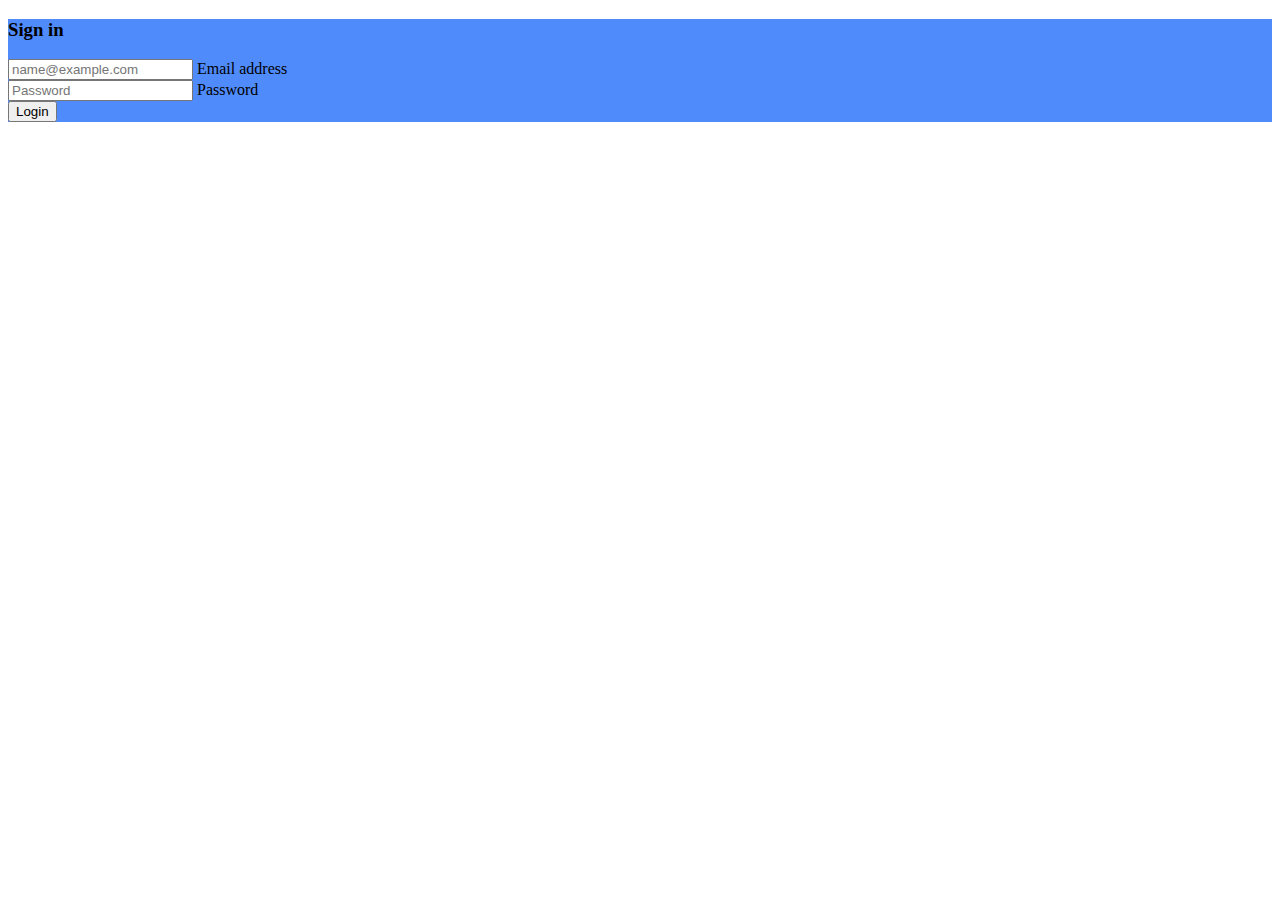
<file: src/main/resources/templates/login.html>
<!DOCTYPE HTML>
<html lang="">

<head>
	<title></title>
	<meta http-equiv="Content-Type" content="text/html; charset=UTF-8" />
	<script type="text/javascript">
		$(document).ready(
			function () {
				$("#loginBtn").click(
					function () {
						$("#msg").css("visibility", "hidden");
						$("#loginBtn").prop("disabled", true);
						$("#msg").html("");
						const emailValue = $("#email").val();
						const passVal = $("#password").val();

						if (undefined == emailValue || emailValue == "") {
							$("#msg").html("Enter valid email");
							$("#msg").css("visibility", "visible");
							$("#email").focus();
							$("#loginBtn").prop("disabled", false);
							return;
						}

						if (undefined == passVal || passVal == "") {
							$("#msg").html("Enter valid password");
							$("#msg").css("visibility", "visible");
							$("#password").focus();
							$("#loginBtn").prop("disabled", false);
							return;
						}
						$("#msg").css("visibility", "visible").html(
							"Authenticating user please wait...");
						var reqObj = {
							"username": $("#email").val(),
							"password": $("#password").val()
						}
						$.post("/validate", JSON.stringify(reqObj), function (res) {
							$("#desktop").html(res);
						}).fail(function (res) {
							$("#msg").html(res.responseText);
							$("#loginBtn").prop("disabled", false);
						});
					});
			});
	</script>
</head>

<body>
	<section class="vh-100" style="background-color: #508bfc;">
		<div class="container py-5 h-100">
			<div class="row d-flex justify-content-center align-items-center h-100">
				<div class="col-12 col-md-8 col-lg-6 col-xl-5">
					<div class="card shadow-2-strong" style="border-radius: 1rem;">
						<div class="card-body p-5 ">
							<h3 class="mb-3">Sign in</h3>
							<div class="form-floating mb-3">
								<input type="email" class="form-control" id="email" placeholder="name@example.com"
									required="required"> <label for="email">Email address</label>
							</div>
							<div class="form-floating mb-1">
								<input type="password" class="form-control" id="password" placeholder="Password"> <label
									for="password">Password</label>
							</div>
							<div class="mainDiv" id="msg"></div>
							<button class="btn btn-primary btn-sm btn-block" id="loginBtn" type="submit">Login</button>
						</div>
					</div>
				</div>
			</div>
		</div>
	</section>
</body>

</html>
</file>
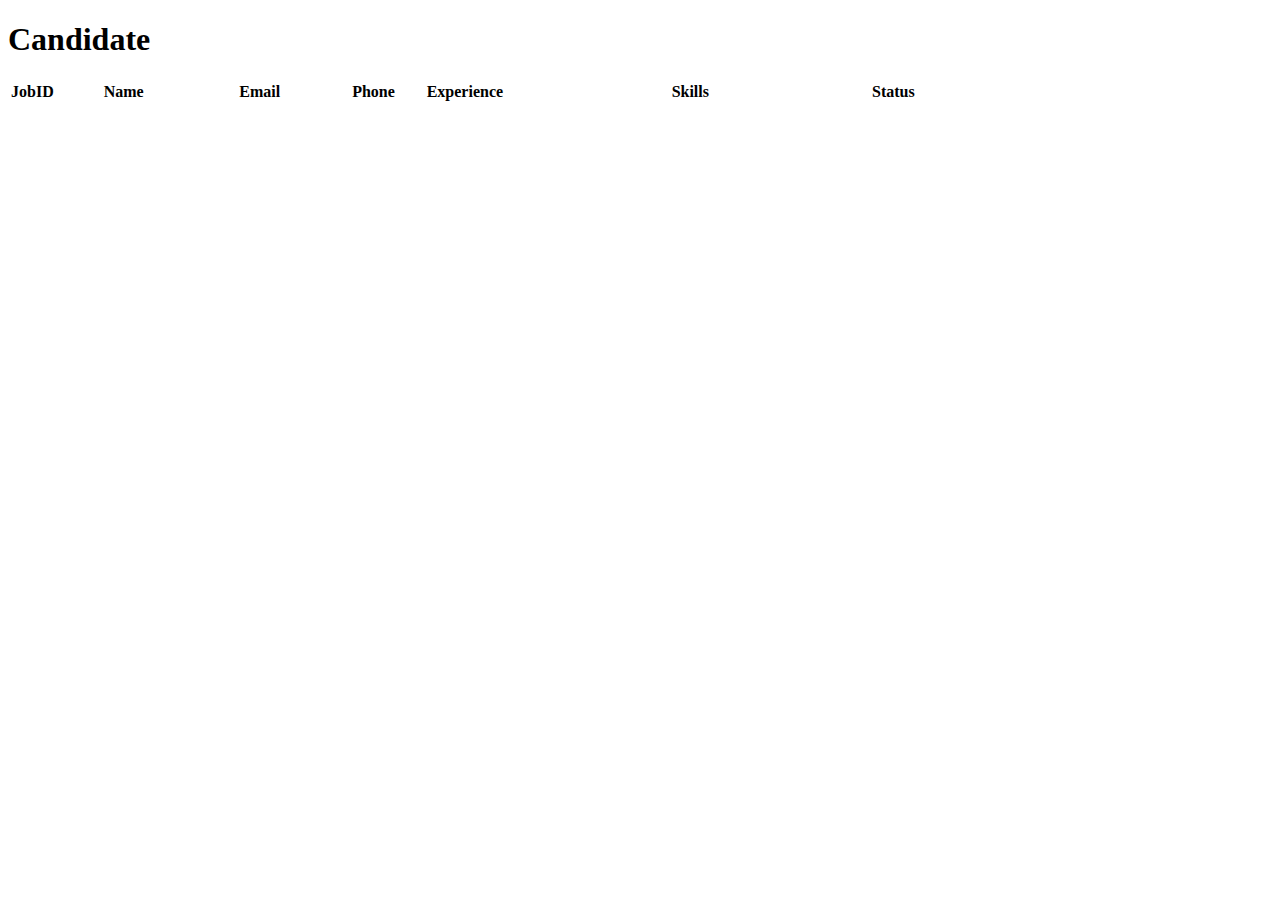
<file: src/main/resources/templates/candidate/candidate.html>
<!DOCTYPE html>
<html lang="en">

<head>
    <meta charset="UTF-8" />
    <meta name="viewport" content="width=device-width, initial-scale=1.0" />
    <title>Create Candidate</title>
    <script>
        $(document).ready(function () {
            //$("#mainContent").html("loading data...");
            $.ajax({
                url: "/candidates",
                method: "GET",
                contentType: "application/json",
            }).done(function (res) {
                $.each(res, function (i, candidate) {
                    var $tr = $('<tr>');
                    $tr.append($('<td>').text(candidate.jobId));
                    $tr.append($('<td>').text(candidate.firstName + " " + candidate.lastName));
                    $tr.append($('<td>').text(candidate.email));
                    $tr.append($('<td>').text(candidate.phoneNumber));
                    $tr.append($('<td>').text(candidate.experienceYears + " Years"));
                    $tr.append($('<td>').text(candidate.skills));
                    var $statusSpan = $("<span class='badge bg-success'>");
                    $statusSpan.append(candidate.status);
                    $tr.append($('<td>').append($statusSpan));
                    $("#candidateDetailsGrid").append($tr);
                });
            }).fail(function (xhr) {
                showErrorToast(xhr.responseText);
            }).always(function () {
                $("#saveButton").prop("disabled", false).text("Save Changes");
            });
        });
    </script>
</head>

<body>
    <div class="d-flex px-3 justify-content-between flex-wrap bg-white flex-md-nowrap align-items-center pt-2 pb-2 mb-3 border-bottom"
        th:fragment="dashboard">
        <h1 class="h6 fs-6 pt-2 fw-normal">Candidate</h1>
    </div>
    <div class="mt-2 col-12 px-3">
        <div class="row">
            <div class="col-lg-12">
                <div class="card shadow">
                    <div class="card-body">
                        <div class="table-responsive">
                            <table class="table table-striped table-xs mb-0">
                                <thead>
                                    <tr>
                                        <th class="coe-label" style="width: 5%;">JobID</th>
                                        <th class="coe-label" style="width: 15%;">Name</th>
                                        <th style="width: 15%;">Email</th>
                                        <th style="width: 10%">Phone</th>
                                        <th style="width: 10%;">Experience</th>
                                        <th style="width: 40%;">Skills</th>
                                        <th style="width: 5%;">Status</th>
                                    </tr>
                                </thead>
                                <tbody id="candidateDetailsGrid">
                                </tbody>
                            </table>
                        </div>
                    </div>
                </div>
            </div>
        </div>
    </div>
</body>

</html>
</file>
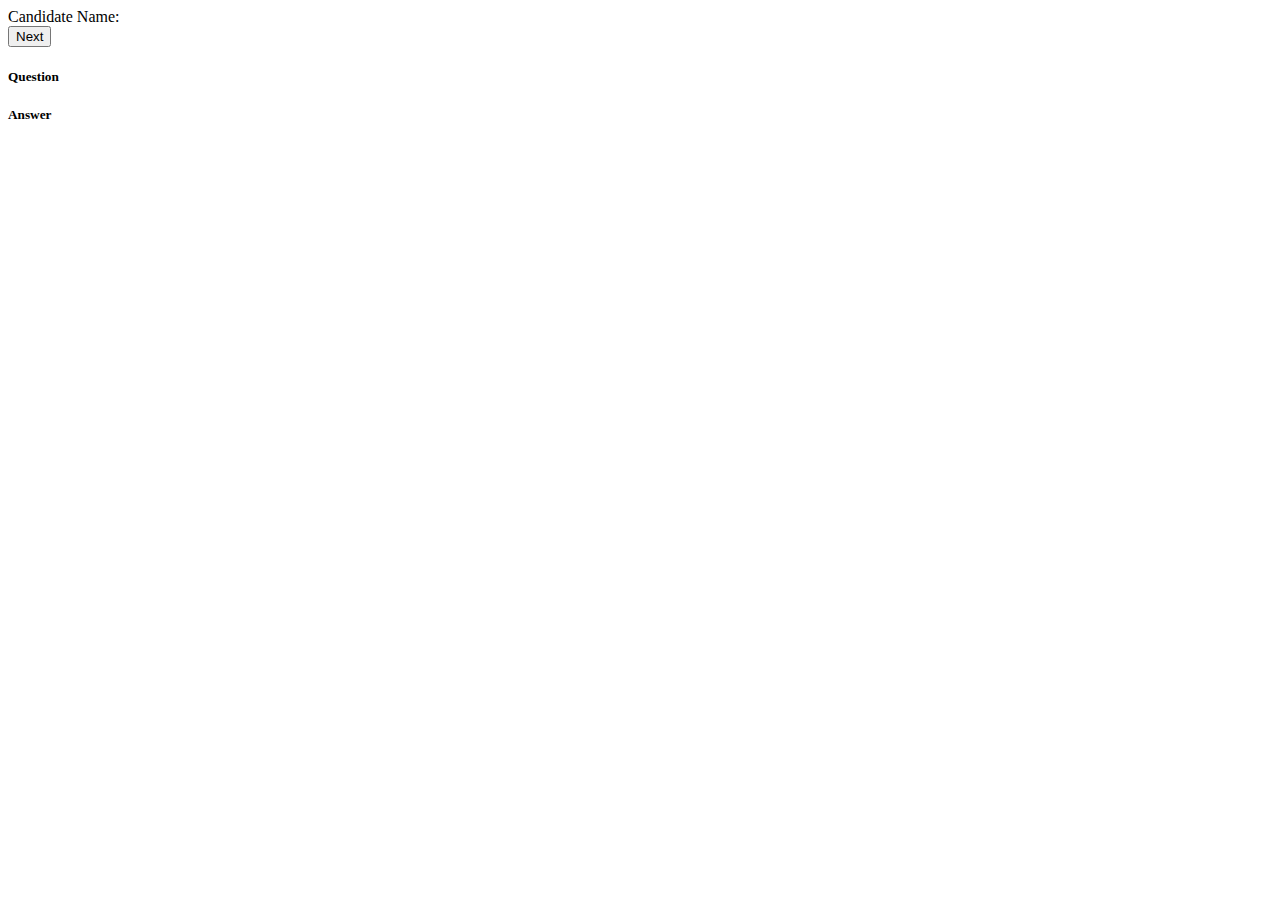
<file: src/main/resources/templates/candidate/candidateScreening.html>
<!DOCTYPE html>
<html lang="en">
  <head>
    <meta charset="UTF-8" />
    <meta name="viewport" content="width=device-width, initial-scale=1.0" />
    <title>Question and Answer UI</title>
    <script>
      $(document).ready(function () {
        $("#candidateName").html(candidateName);
        fetchRandomQuestion(1, topicList, experienceLevel);

        $("#next-btn").click(() => fetchRandomQuestion(1, topicList, experienceLevel));

      });
    </script>
  </head>
  <body>
    <div class="card mb-4">
      <div class="card-header">Candidate Name: <span id="candidateName"></span></div>
      <div class="card-body">
        <div class="container my-4">
          <!-- Next Button -->
          <div class="mb-3 text-end">
            <button class="btn btn-primary" id="next-btn">Next</button>
          </div>

          <!-- Section: Question and Answer side by side -->
          <div class="d-flex justify-content-between mb-3">
            <!-- Question -->
            <div class="card me-3" style="width: 48%">
              <div class="card-header bg-warning">
                <h5 class="mb-0">Question</h5>
              </div>
              <div class="card-body">
                <p id="question-text"></p>
              </div>
            </div>

            <!-- Answer -->
            <div class="card" style="width: 48%">
              <div class="card-header bg-success text-white">
                <h5 class="mb-0">Answer</h5>
              </div>
              <div class="card-body">
                <p id="answer-text"></p>
              </div>
            </div>
          </div>
        </div>
      </div>
    </div>
  </body>
</html>
</file>
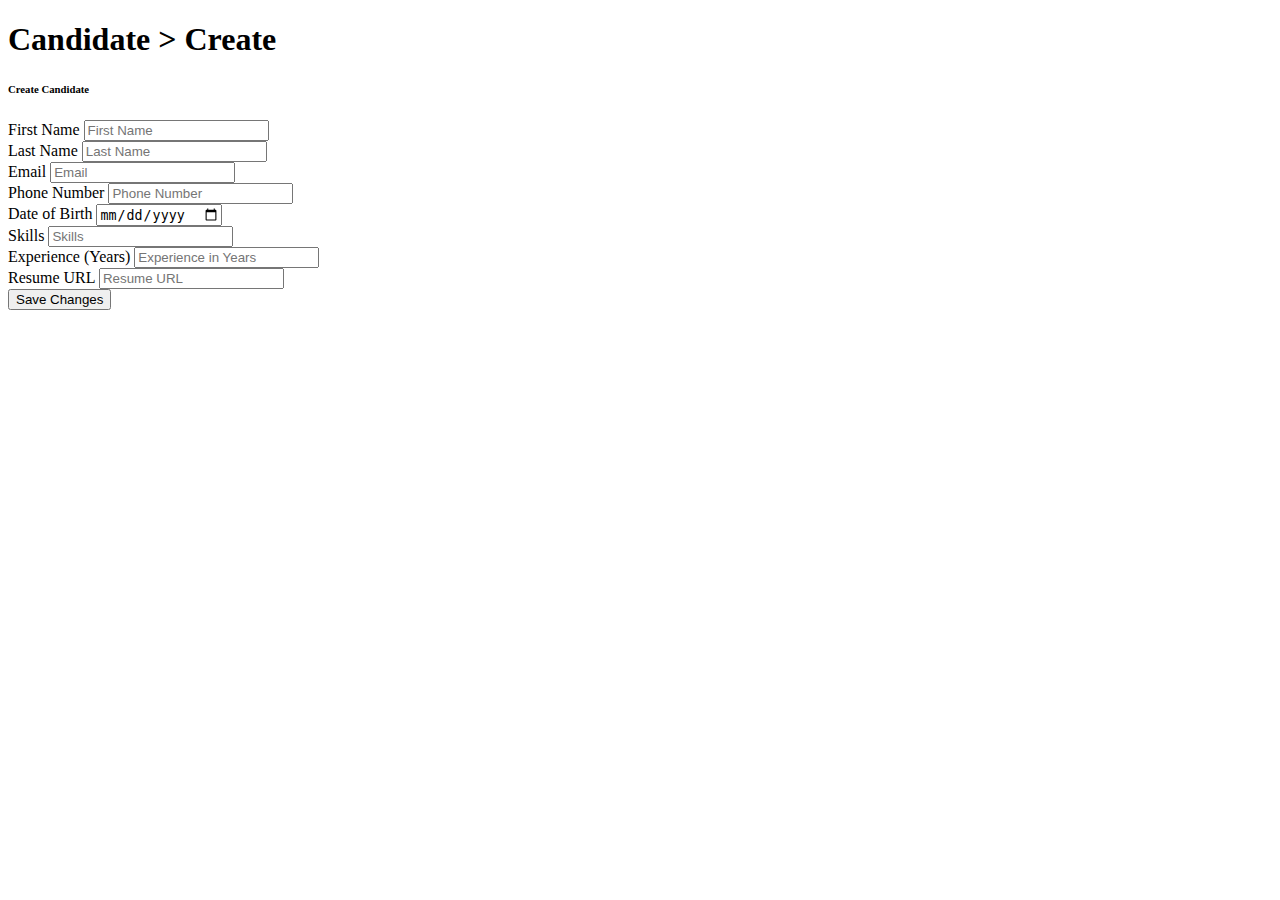
<file: src/main/resources/templates/candidate/createProfile.html>
<!DOCTYPE html>
<html lang="en">

<head>
  <meta charset="UTF-8" />
  <meta name="viewport" content="width=device-width, initial-scale=1.0" />
  <title>Create Candidate</title>
  <script>
    $(document).ready(function () {
      $("#saveButton").on("click", saveCadidate)

    });

    function saveCadidate() {


      const candidateData = {
        //id: $("#candidateId").val(),
        firstName: $("#firstName").val(),
        lastName: $("#lastName").val(),
        email: $("#email").val(),
        phoneNumber: $("#phoneNumber").val(),
        dateOfBirth: $("#dateOfBirth").val(),
        skills: $("#skills").val(),
        experienceYears: $("#experienceYears").val(),
        resumeUrl: $("#resumeUrl").val(),
      };

      if (!candidateData.firstName) {
        showErrorToast("First Name is required.");
        $("#firstName").focus();
        return false;
      }

      if (!candidateData.lastName) {
        showErrorToast("Last name is required.");
        $("#lastName").focus();
        return false;
      }

      if (!candidateData.email) {
        showErrorToast("Email is required.");
        $("#email").focus();
        return false;
      }

      if (!candidateData.dateOfBirth) {
        showErrorToast("Date of Birth is required.");
        $("#dateOfBirth").focus();
        return false;
      }

      if (!candidateData.skills) {
        showErrorToast("Skils is required.");
        $("#skils").focus();
        return false;
      }

      if (!candidateData.experienceYears) {
        showErrorToast("Experience is required.");
        $("#experienceYears").focus();
        return false;
      }
      
      console.log("Data {}", candidateData);

      $.ajax({
        url: "/candidates",
        method: "POST",
        contentType: "application/json",
        data: JSON.stringify(candidateData),
      })
        .done(function () {
          showSuccessToast("Data saved successfully!");
          //window.location.href = "/dashboard";
        })
        .fail(function (xhr) {
          showErrorToast(xhr.responseText);
        })
        .always(function () {
          $("#saveButton").prop("disabled", false).text("Save Changes");
        });
    }
  </script>
</head>

<body>
  <div
    class="d-flex px-3 justify-content-between flex-wrap bg-white flex-md-nowrap align-items-center pt-2 pb-2 mb-3 border-bottom"
    th:fragment="dashboard">
    <h1 class="h6 fs-6 pt-2 fw-normal">Candidate > Create</h1>
  </div>
  <div class="container mt-5 col-xl-8">
    <div class="card shadow">
      <div class="card-header">
        <h6 class="mb-0 py-2">Create Candidate</h6>
      </div>
      <div class="card-body">
        <form id="candidateForm">
          <input type="hidden" id="candidateId" name="id" />
          <div class="row">
            <div class="mb-3 col-md-6">
              <label for="firstName" class="small mb-1 coe-label">First Name</label>
              <input type="text" class="form-control coe-input" id="firstName" placeholder="First Name" required>
            </div>
            <div class="mb-3 col-md-6">
              <label for="lastName" class="small mb-1 coe-label">Last Name</label>
              <input type="text" class="form-control coe-input" id="lastName" name="lastName" placeholder="Last Name"
                required>
            </div>
          </div>
          <div class="row">
            <div class="mb-3 col-md-6">
              <label for="email" class="form-label-extra-small mb-0 coe-label">Email</label>
              <input type="email" class="form-control coe-input" id="email" name="email" placeholder="Email" required>
            </div>
            <div class="mb-3 col-md-6">
              <label for="phoneNumber" class="form-label-extra-small mb-0 coe-label">Phone Number</label>
              <input type="text" class="form-control coe-input" id="phoneNumber" name="phoneNumber"
                placeholder="Phone Number">
            </div>
          </div>
          <div class="row">
            <div class="mb-3 col-md-6">
              <label for="dateOfBirth" class="form-label-extra-small mb-0 coe-label">Date of Birth</label>
              <input type="date" class="form-control coe-input" id="dateOfBirth" name="dateOfBirth">
            </div>
            <div class="mb-3 col-md-6">
              <label for="skills" class="form-label-extra-small mb-0 coe-label">Skills</label>
              <input type="text" class="form-control coe-input" id="skills" name="skills" placeholder="Skills">
            </div>
          </div>
          <div class="row">
            <div class="mb-3 col-md-6">
              <label for="experienceYears" class="form-label-extra-small mb-0 coe-label">Experience (Years)</label>
              <input type="number" class="form-control coe-input" id="experienceYears" name="experienceYears"
                placeholder="Experience in Years">
            </div>
            <div class="mb-3 col-md-6">
              <label for="resumeUrl" class="form-label-extra-small mb-0 coe-label">Resume URL</label>
              <input type="url" class="form-control coe-input" id="resumeUrl" name="resumeUrl" placeholder="Resume URL">
            </div>
          </div>
          <div class="text-left">
            <button type="button" class="btn btn-primary" id="saveButton">
              Save Changes
            </button>
          </div>
        </form>
      </div>
    </div>
  </div>
</body>

</html>
</file>
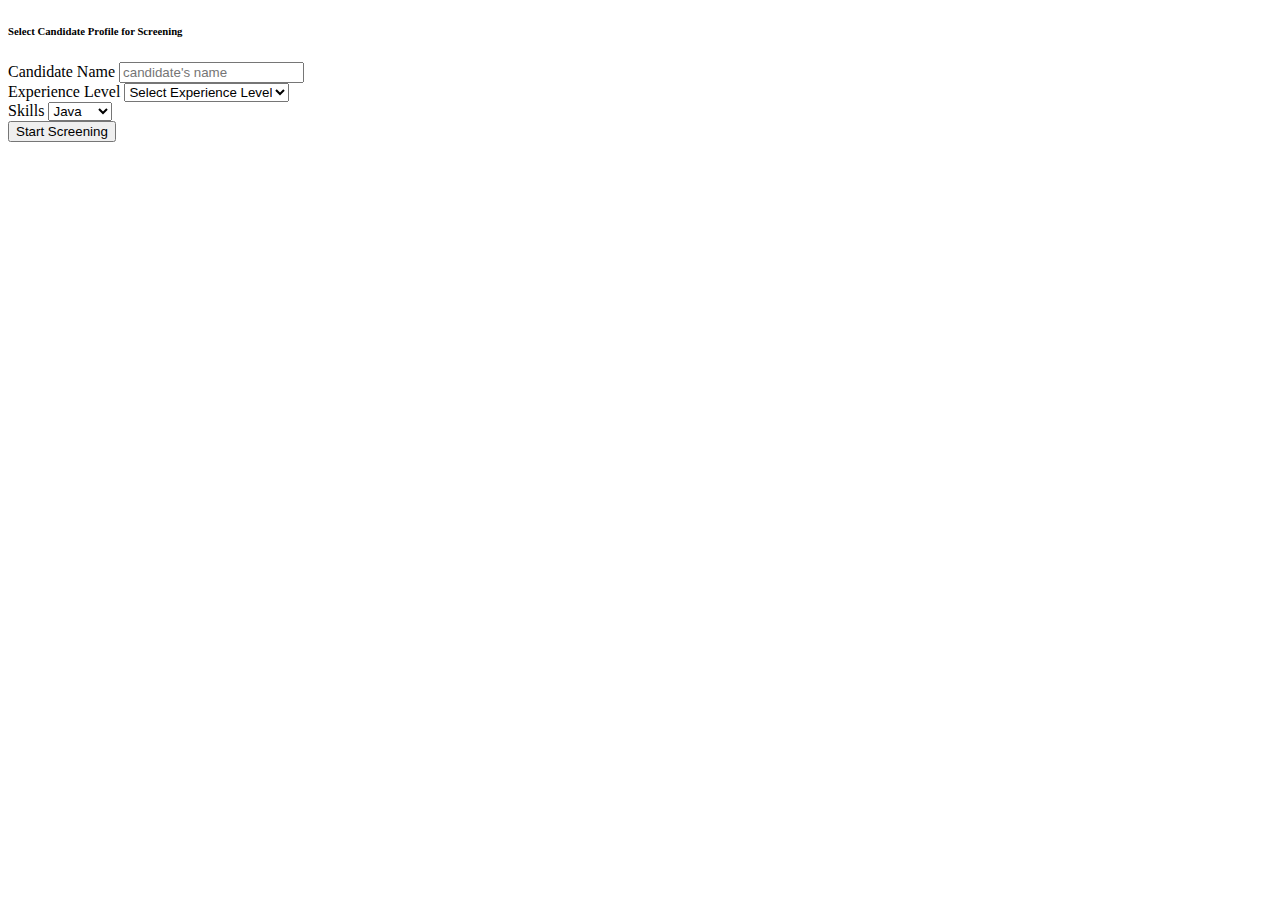
<file: src/main/resources/templates/candidate/profile.html>
<!DOCTYPE html>
<html lang="en">
  <head>
    <meta charset="UTF-8" />
    <meta name="viewport" content="width=device-width, initial-scale=1.0" />
    <title>Candidate Profile</title>
    <script>
      $(document).ready(function () {
        $("#startScreeningBtn").click(validateAndSubmitRequest);
      });

      function validateAndSubmitRequest() {
        candidateName = $("#candidateName").val();
        if (candidateName == "") {
          showErrorToast("Please enter Candidate name.");
          $("#candidateName").focus();
          return false;
        }

        experienceLevel = $("#experienceLevel").val();
        if (experienceLevel == "") {
          showErrorToast("select experience level");
          $("#experienceLevel").focus();
          return false;
        }
        topicList = [];
        topicList.push($("#skill").val());

        if (topicList.length == 0) {
          showErrorToast("select Topics.");
          $("#topicList").focus();
          return false;
        }

        $("#dashboardContent").load("/candidate-screening");
      }
    </script>
  </head>
  <body>
    <div class="container mt-5">
    <div class="card shadow">
      <div class="card-header"><h6 class="mb-0">Select Candidate Profile for Screening</h6></div>
      <div class="card-body">
        <form>
          <!-- Candidate Name -->
          <div class="mb-3">
            <label for="candidateName" class="form-label form-label-extra-small  mb-0">Candidate Name</label>
            <input
              type="text"
              class="form-control"
              id="candidateName"
              placeholder="candidate's name"
              required
            />
          </div>

          <!-- Experience Level -->
          <div class="mb-3">
            <label for="experienceLevel" class="form-label form-label-extra-small  mb-0"
              >Experience Level</label
            >
            <select class="form-select" id="experienceLevel" required>
              <option value="">Select Experience Level</option>
              <option value="Beginner">Beginner</option>
              <option value="Intermediate">Intermediate</option>
              <option value="Expert">Expert</option>
            </select>
          </div>

          <!-- Skills -->
          <div class="mb-3">
            <label for="skill" class="form-label form-label-extra-small  mb-0">Skills</label>
            <select class="form-select" id="skill" required>
              <option value="Core Java">Java</option>
              <option value="QA">QA</option>
              <option value="JavaScript">UI</option>
              <option value="Python">Python</option>
              <option value="C#">C#</option>
            </select>
          </div>

          <!-- Submit Button -->
          <div class="d-flex justify-content-center">
            <button
              type="button"
              id="startScreeningBtn"
              class="btn btn-primary"
            >
              Start Screening
            </button>
          </div>
        </form>
      </div>
    </div>
    </div>
  </body>
</html>
</file>
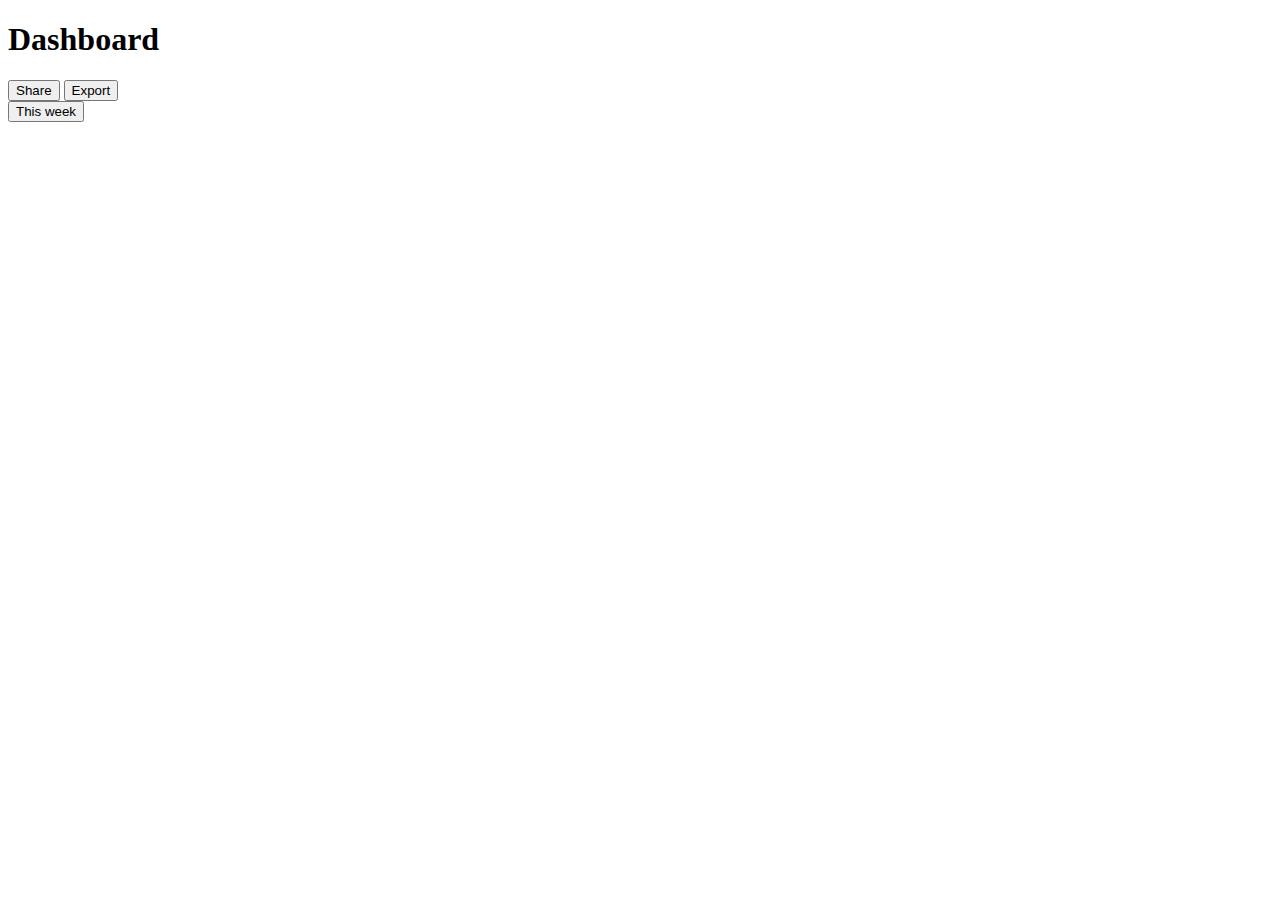
<file: src/main/resources/templates/dashboardLayout/dashboard.html>
<!DOCTYPE html>
<html xmlns:th="http://www.thymeleaf.org">

<div
  class="d-flex px-3 justify-content-between flex-wrap bg-white flex-md-nowrap align-items-center pt-2 pb-2 mb-3 border-bottom"
  th:fragment="dashboard">
  <h1 class="h6 fs-6 pt-1">Dashboard</h1>
  <div class="btn-toolbar mb-2 mb-md-0">
    <div class="btn-group me-2">
      <button type="button" class="btn btn-sm btn-outline-secondary">Share</button>
      <button type="button" class="btn btn-sm btn-outline-secondary">Export</button>
    </div>
    <button type="button" class="btn btn-sm btn-outline-secondary dropdown-toggle">
      <span data-feather="calendar"></span>
      This week
    </button>
  </div>
</div>

</html>
</file>
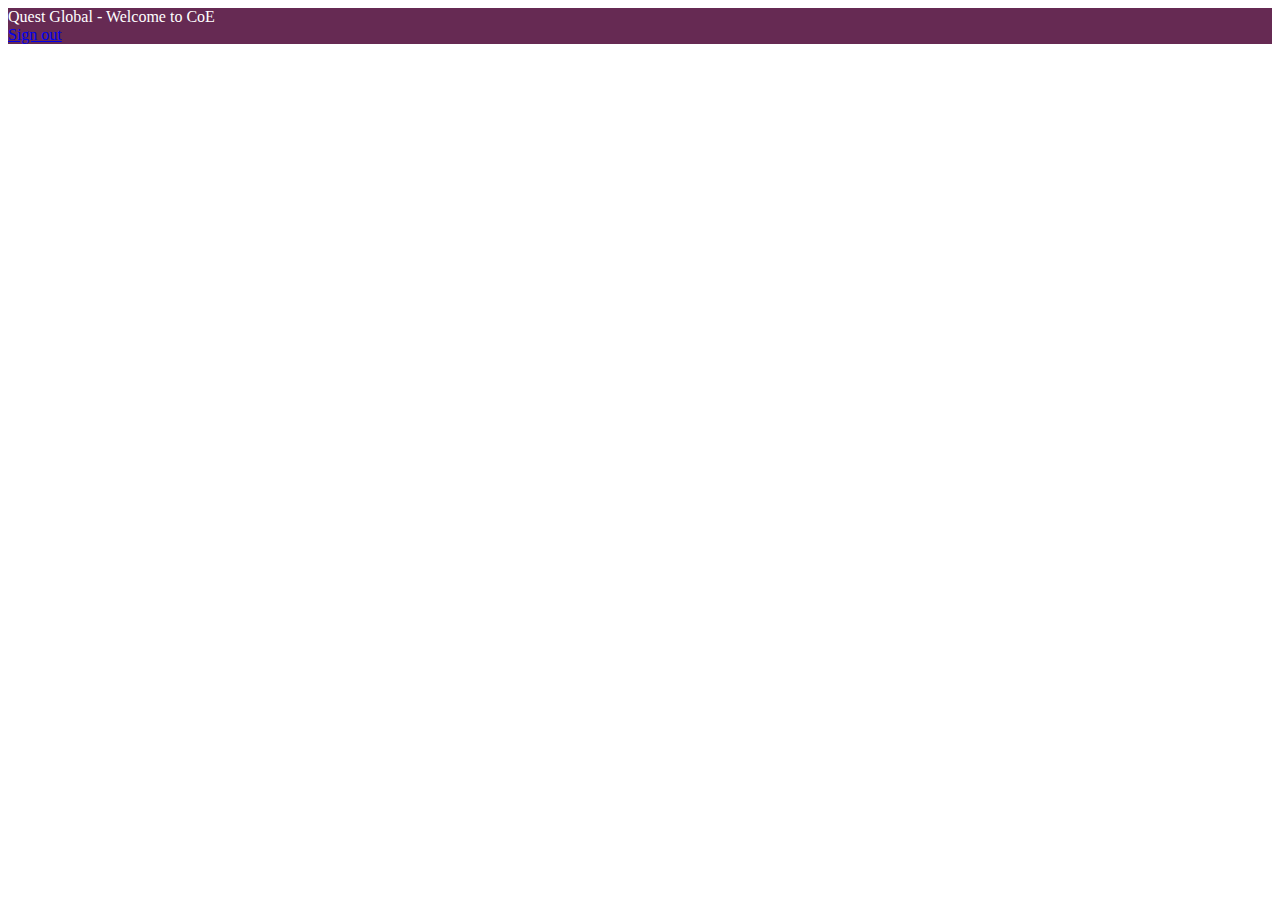
<file: src/main/resources/templates/dashboardLayout/header.html>
<!DOCTYPE html>
<html xmlns:th="http://www.thymeleaf.org">

<body>
    <header class="navbar navbar-light sticky-top bg-light flex-md-nowrap p-0 shadow"
        style="background-color: #662a53 !important;color: white;" th:fragment="header">
        <div class="container-fluid py-3">
            <span data-feather="menu" class="sidebar-toggle" style="max-width: 30px;" id="sidebarToggle"></span>
            <span class="navbar-brand" style="color: white">Quest Global - Welcome to CoE</span>
            <div class="nav-item text-nowrap">
                <a class="nav-link px-3" href="#">Sign out</a>
            </div>
        </div>
    </header>
</body>

</html>
</file>
